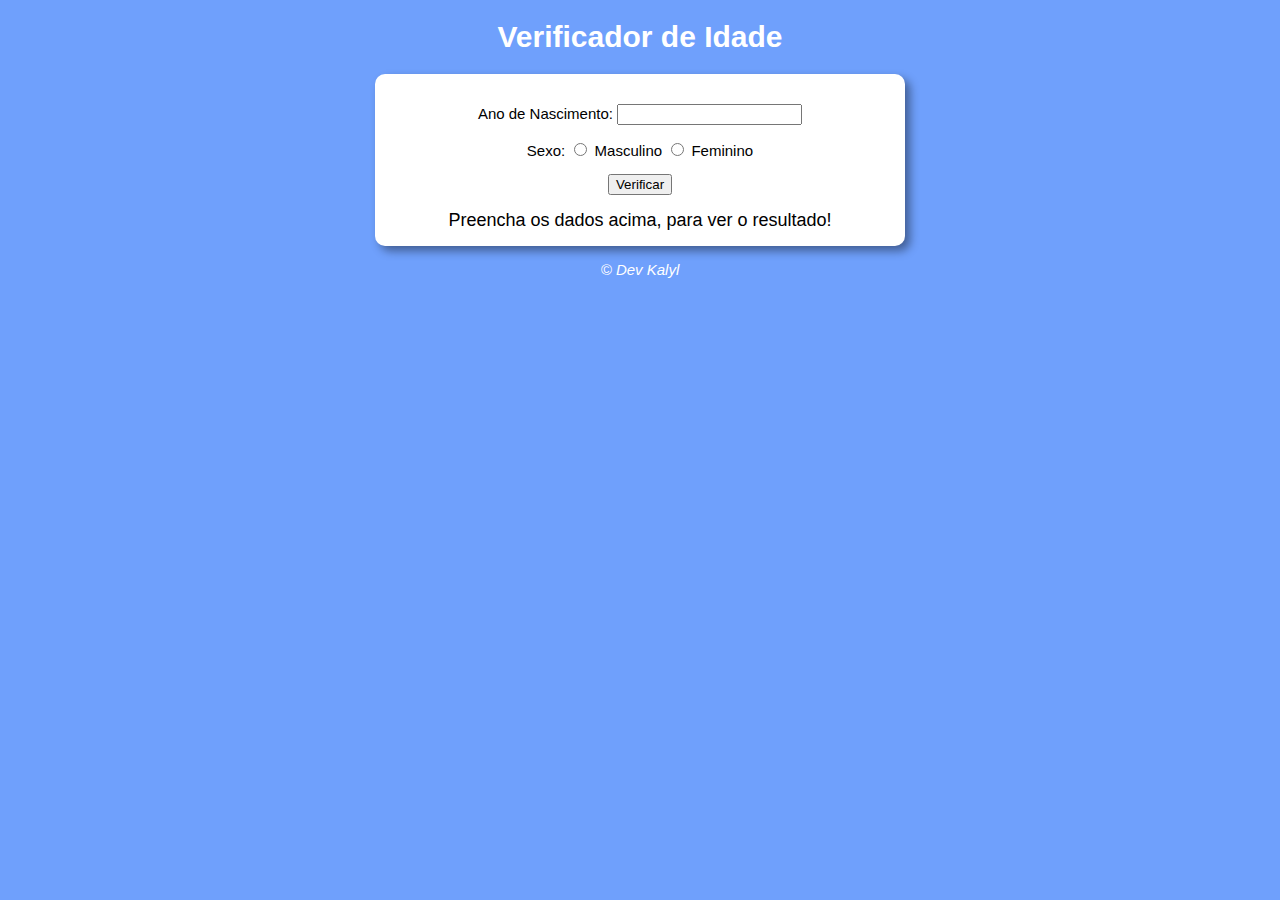
<file: moduloD/ex015/index.html>
<!DOCTYPE html>
<html lang="pt-br">
<head>
    <meta charset="UTF-8">
    <meta name="viewport" content="width=device-width, initial-scale=1.0">
    <title>Verificador de Idade</title>
    <link rel="stylesheet" href="style.css">
</head>
<body>
    <header>
        <h1>Verificador de Idade</h1>
    </header>
    <section>
        <div>
            <p>Ano de Nascimento:
              <input type="number" name="txtano" id="txtano" min="0">
            </p>
            <p>Sexo:
              <input type="radio" name="radsex" id="masc">
              <label for="masc">Masculino</label>
              <input type="radio" name="radsex" id="fem">
              <label for="masc">Feminino</label>
            </p>
            <p>
              <input type="button" value="Verificar" onclick="verificar()">
            </p>
        </div>
        <div id="res">
            Preencha os dados acima, para ver o resultado!
        </div>
    </section>
    <footer>
        <p>&copy; Dev Kalyl</p>
    </footer>
    <script src="script.js"></script>
  </body>
</html>
</file>
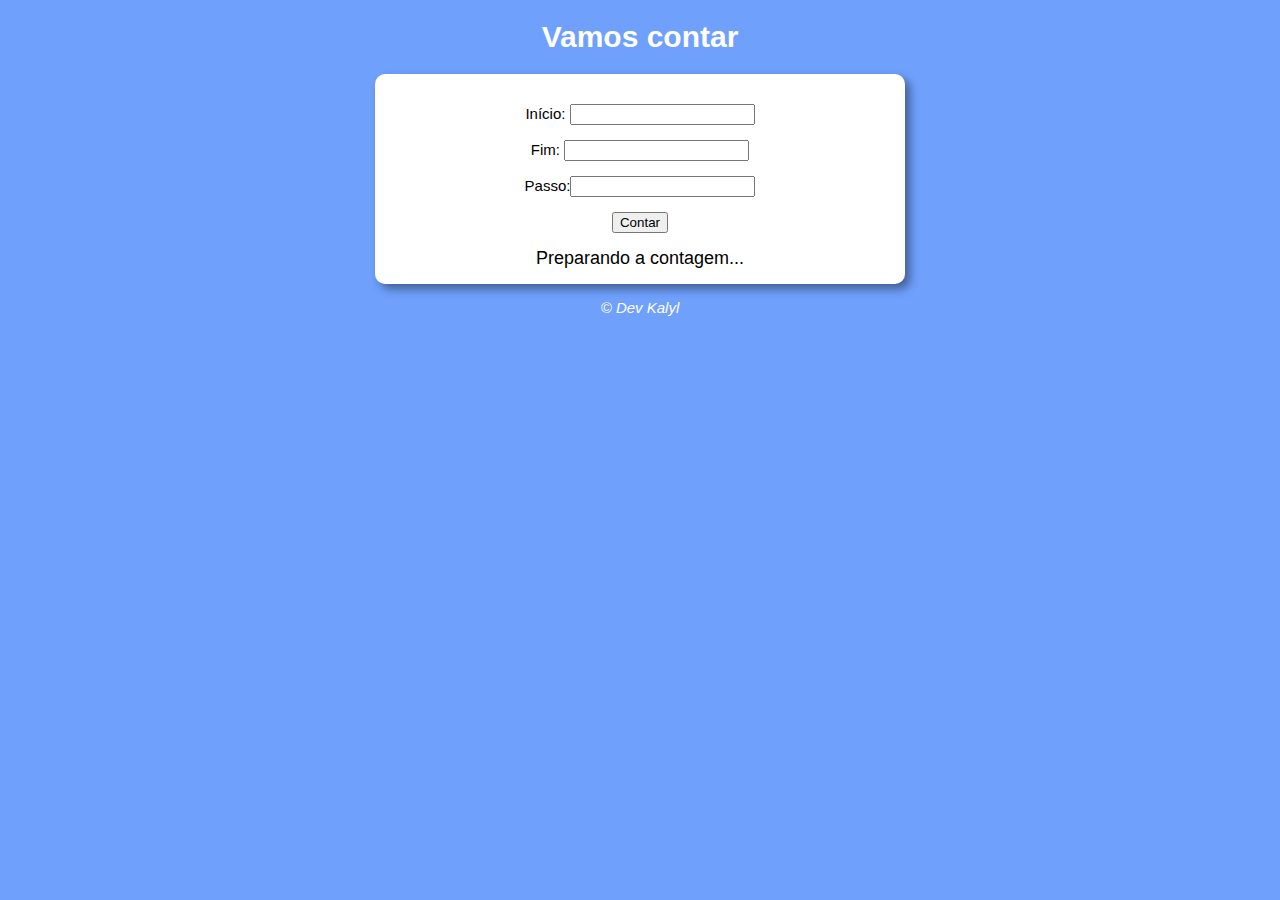
<file: moduloE/atividade01/index.html>
<!DOCTYPE html>
<html lang="pt-br">
<head>
    <meta charset="UTF-8">
    <meta name="viewport" content="width=device-width, initial-scale=1.0">
    <title>Contador</title>
    <link rel="stylesheet" href="style.css">
</head>
<body>
    <header>
        <h1>Vamos contar</h1>
    </header>
    <section>
        <div id="dados">
            <p>Início: <input type="number" name="inicio" id="txti"></p>
            <p>Fim: <input type="number" name="fim" id="txtf"></p>
            <p>Passo:<input type="number" name="passo" id="txtp"></p>
            <p><input type="button" value="Contar" onclick="contar()"></p>
        </div>
        <div id="res"> 
            Preparando a contagem...
        </div>
    </section>
    <footer>
        <p>&copy; Dev Kalyl</p>
    </footer>
    <script src="script.js"></script>
</body>
</html>
</file>
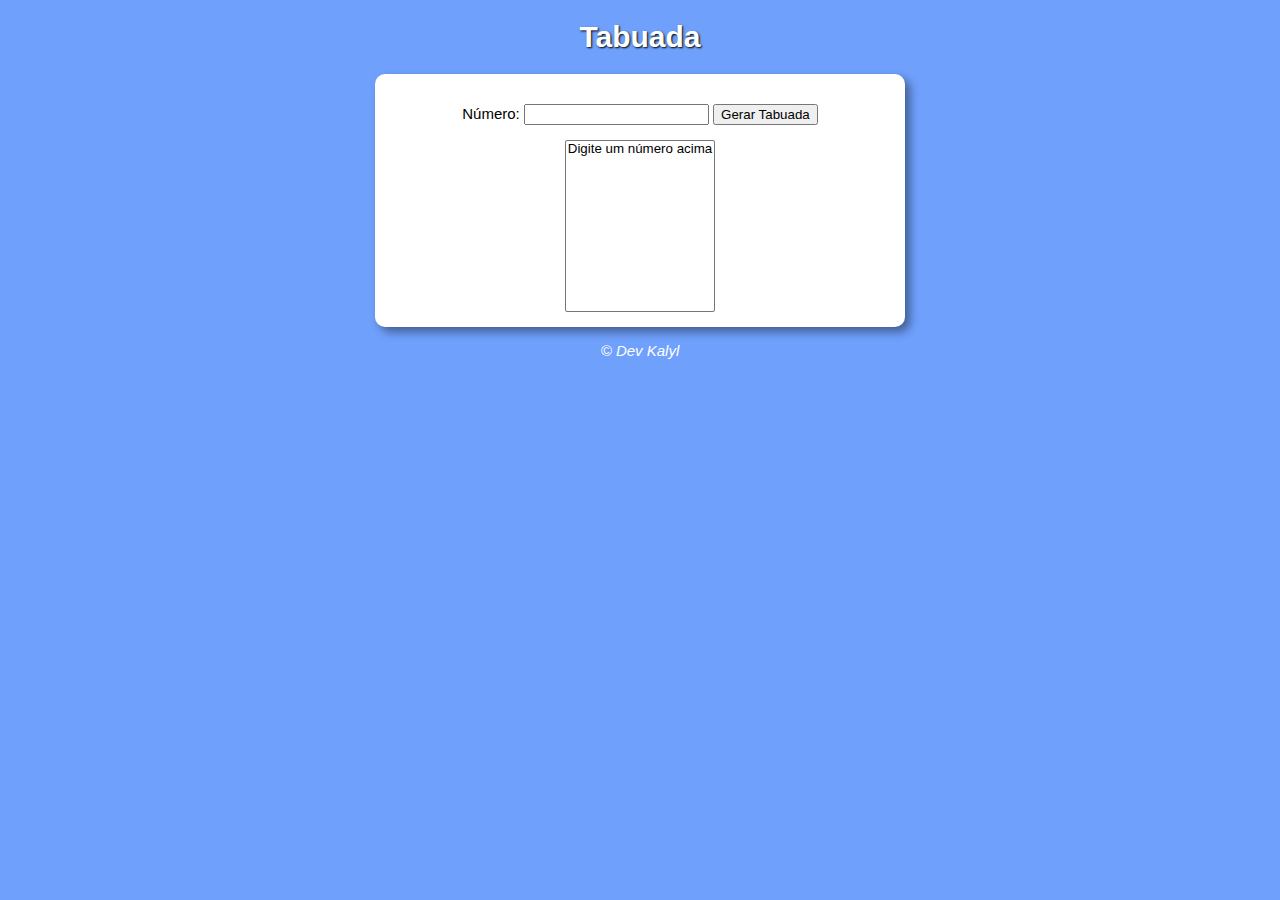
<file: moduloE/atividade02/index.html>
<!DOCTYPE html>
<html lang="pt-br">
<head>
    <meta charset="UTF-8">
    <meta name="viewport" content="width=device-width, initial-scale=1.0">
    <title>Tabuada</title>
    <link rel="stylesheet" href="style.css">
</head>
<body>
    <header>
        <h1>Tabuada</h1>
    </header>
    <section>
    <div>
        <p>Número: <input type="number" name="num" id="txtn">
        <input type="button" value="Gerar Tabuada" onclick="tabuada()"></p>
    </div>
    <div id="tabela">
        <select name="tabuada" id="seltab" size="10">
            <option>Digite um número acima</option>
        </select>
        
    </div>
    </section>
    <footer>
        <p>&copy; Dev Kalyl</p>
    </footer>
    <script src="script.js"></script>
</body>
</html>
</file>
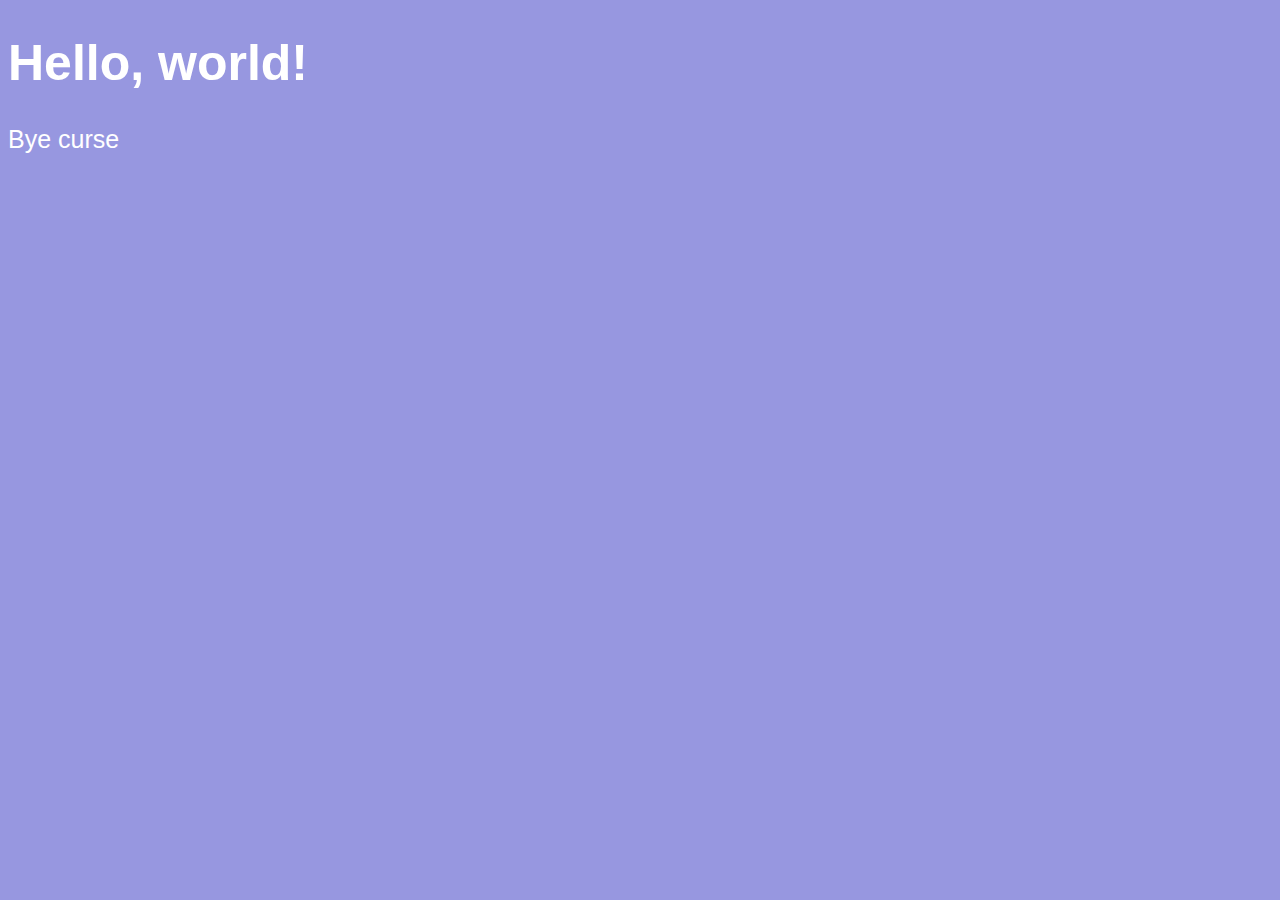
<file: moduloA/ex001.html>
<!DOCTYPE html>
<html lang="en">
<head>
    <meta charset="UTF-8">
    <meta name="viewport" content="width=device-width, initial-scale=1.0">
    <title>First test</title>
    <link rel="stylesheet" href="style.css">
</head>
<body>
    <h1>Hello, world!</h1>
    <p>Bye curse</p>
    <script>
        window.alert('My first message')
        window.confirm('Do you like JS?')
        window.prompt('What is your name?')
    </script>
</body>
</html>
</file>
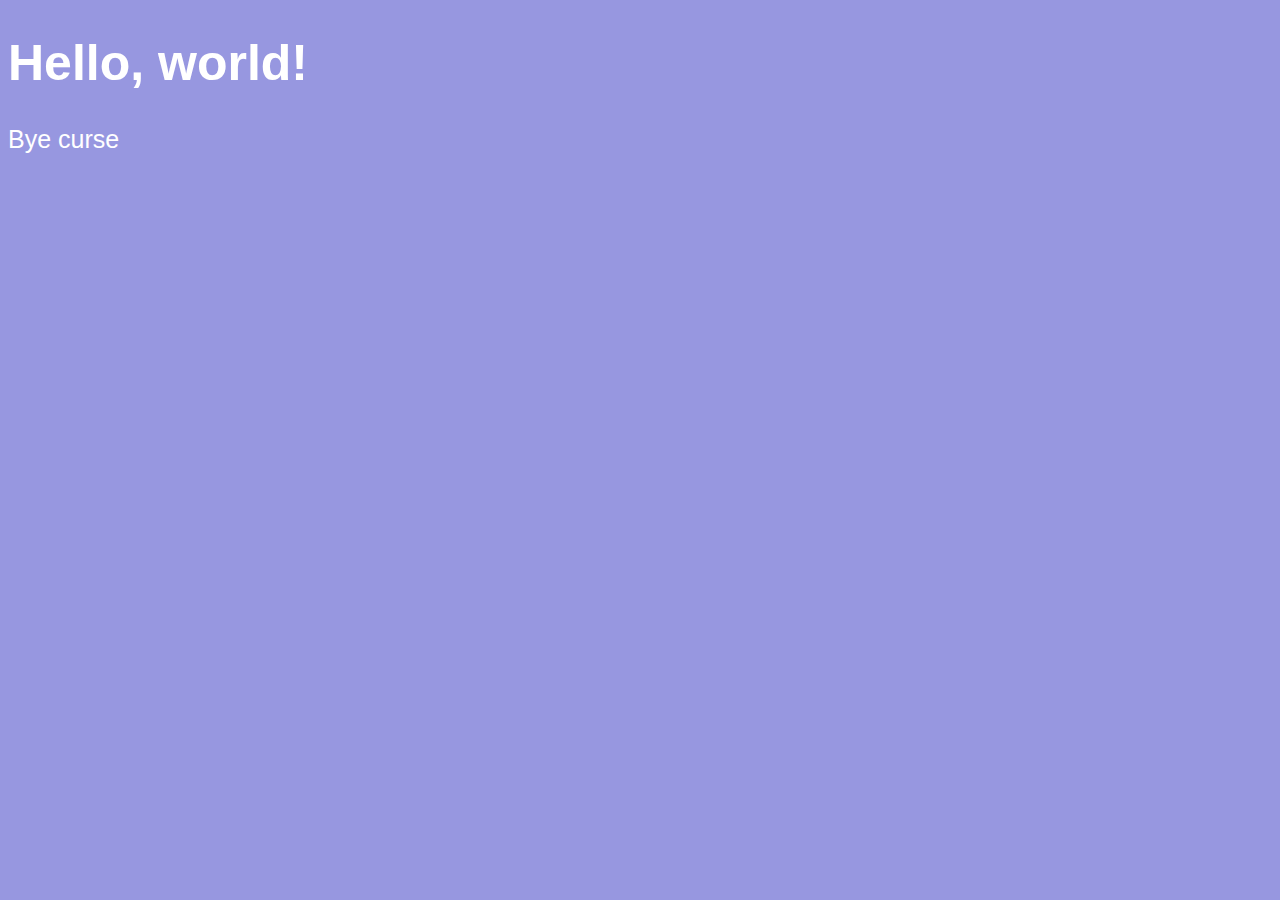
<file: moduloB/ex002.html>
<!DOCTYPE html>
<html lang="en">
<head>
    <meta charset="UTF-8">
    <meta name="viewport" content="width=device-width, initial-scale=1.0">
    <title>First test</title>
    <link rel="stylesheet" href="style.css">
</head>
<body>
    <h1>Hello, world!</h1>
    <p>Bye curse</p>
    <script>
        var nome = window.prompt('Qual seu nome?')
        window.alert('É um grande prazer te conhecer, ' + nome + '!')
    </script>
</body>
</html>
</file>
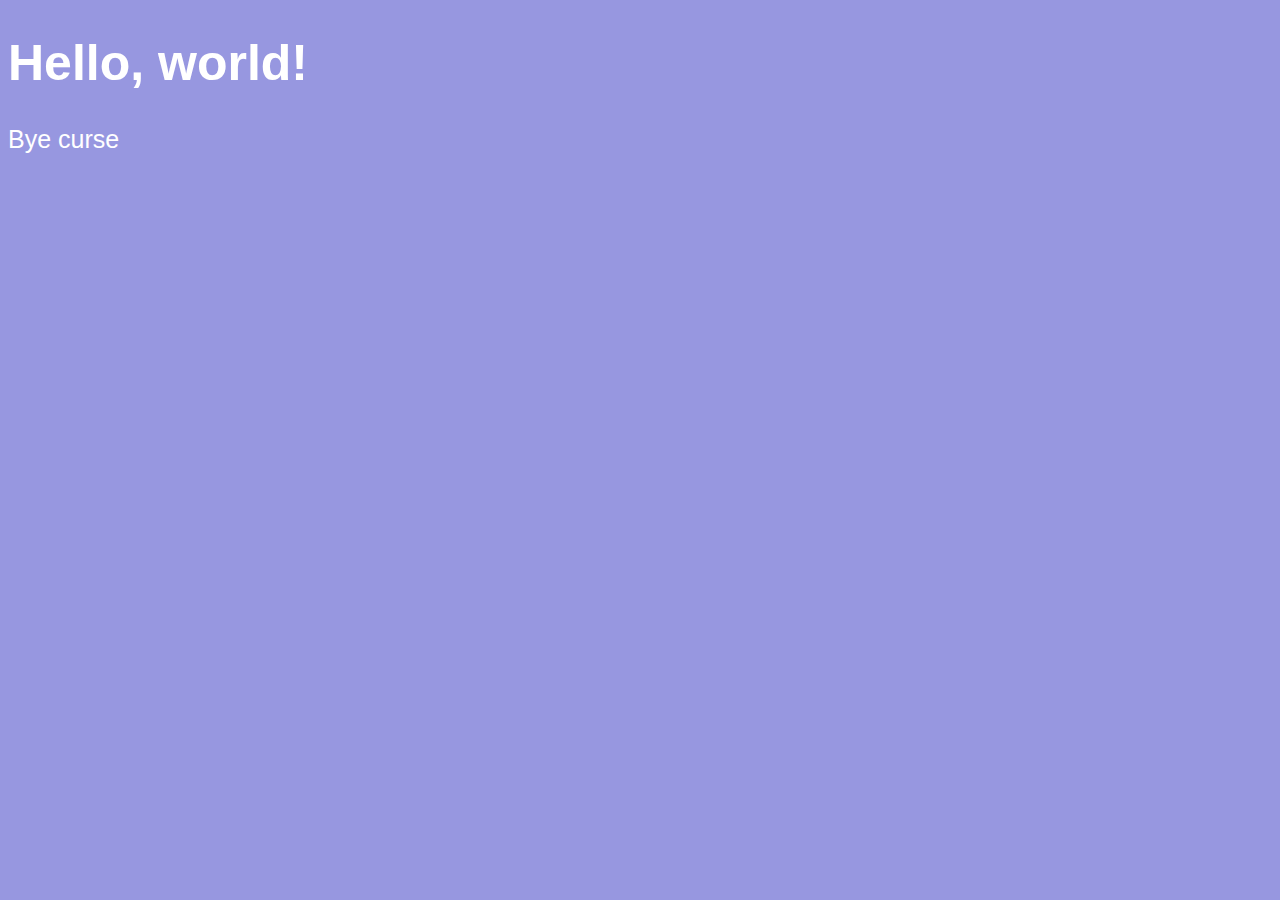
<file: moduloB/ex003.html>
<!DOCTYPE html>
<html lang="en">
<head>
    <meta charset="UTF-8">
    <meta name="viewport" content="width=device-width, initial-scale=1.0">
    <title>First test</title>
    <link rel="stylesheet" href="style.css">
</head>
<body>
    <h1>Hello, world!</h1>
    <p>Bye curse</p>
    <script>
        var n1 = Number(window.prompt('Digite um número:'))
        var n2 = Number(window.prompt('Digite outro número:'))
        var s = n1 + n2
        window.alert('A soma entre ${n1} e $ {n2} é igual a ${s}')
    </script>
</body>
</html>
</file>
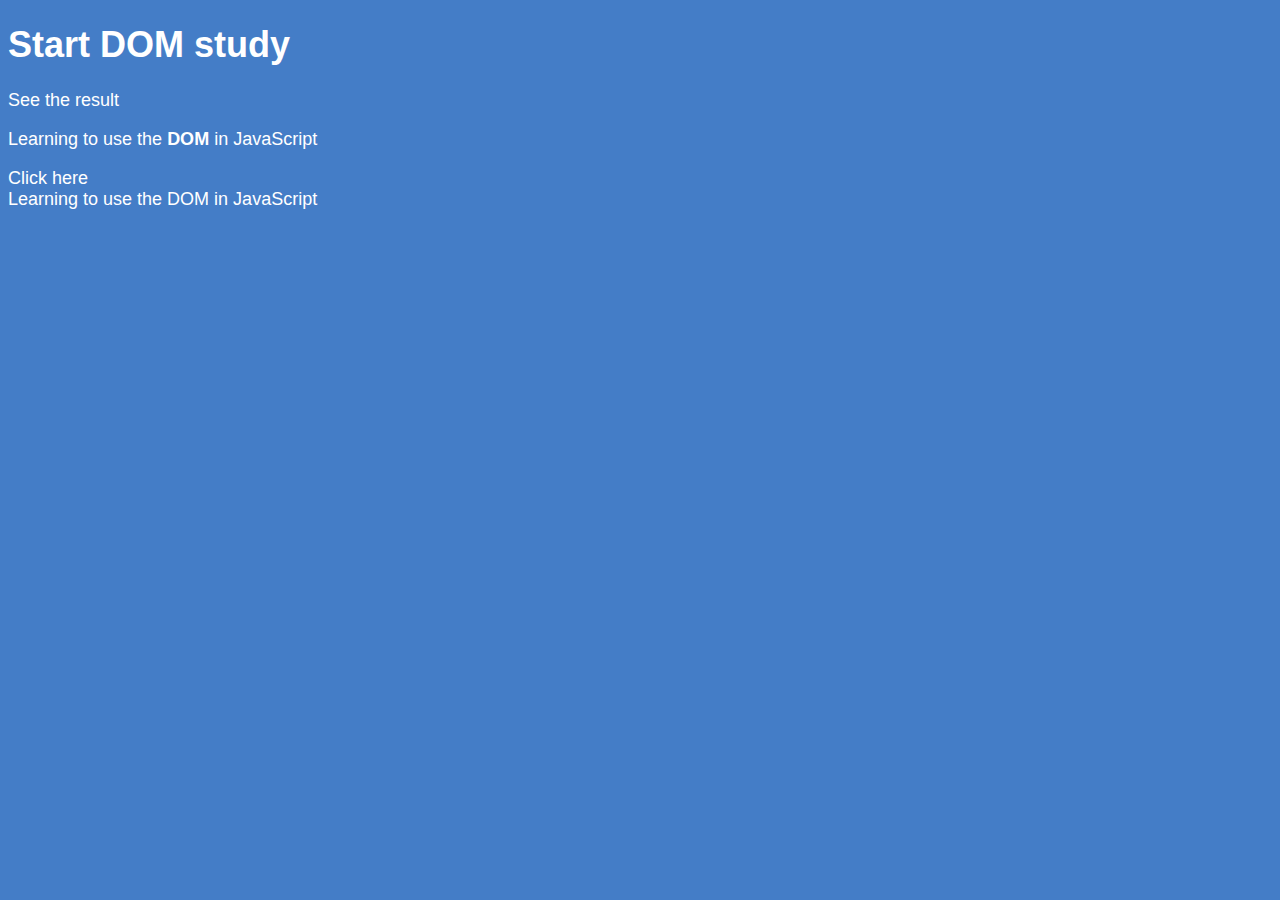
<file: moduloC/ex001.html>
<!DOCTYPE html>
<html lang="en">
<head>
    <meta charset="UTF-8">
    <meta name="viewport" content="width=device-width, initial-scale=1.0">
    <title>First steps with DOM</title>
    <link rel="stylesheet" href="style.css">
</head>
<body>
    <h1>Start DOM study</h1>
    <p>See the result</p>
    <p>Learning to use the <strong>DOM</strong> in JavaScript</p>
    <div>Click here</div>
    <script>
        var p1 = window.document.getElementsByTagName('p')[1]
        window.document.write(p1.innerText)
    </script>
</body>
</html>
</file>
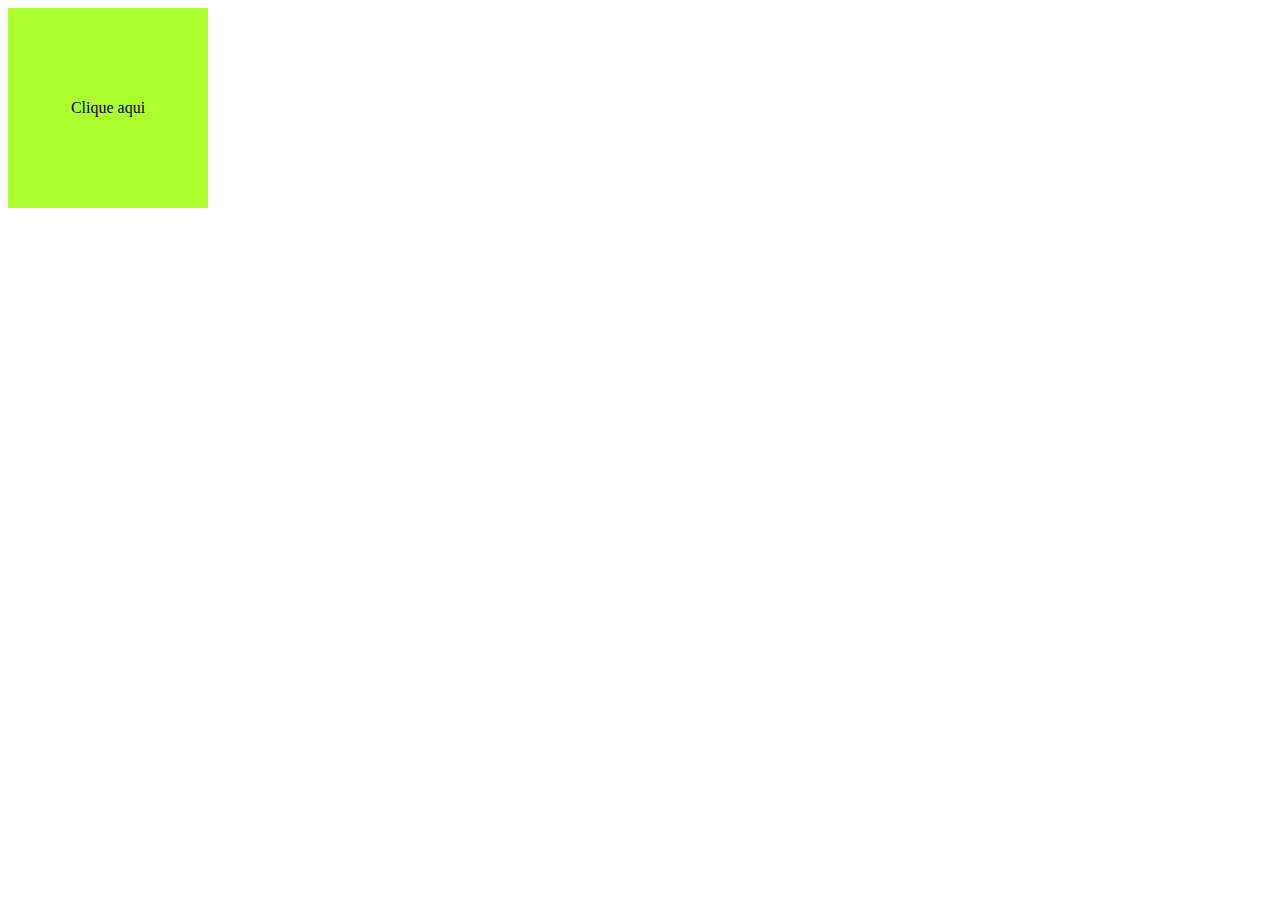
<file: moduloC/ex002.html>
<!DOCTYPE html>
<html lang="pt-br">
<head>
    <meta charset="UTF-8">
    <meta name="viewport" content="width=device-width, initial-scale=1.0">
    <title>Eventos DOM</title>
    <style>
        div#area {
            background-color: greenyellow;
            color: rgb(0, 0, 0);
            width: 200px;
            height: 200px;
            line-height: 200px;
            text-align: center;
        }
    </style>
</head>
<body>
    <div id="area">
        Clique aqui
    </div>
    <script>
        var a = window.document.getElementById('area')
        a.addEventListener('click', clicar)
        a.addEventListener('mouseenter', entrar)
        a.addEventListener('mouseout', sair)

        function clicar() {
        a.innerText = 'Clicou!'
        a.style.background = 'red'
        }

        function entrar () {
        a.innerText = 'Entrou!'
        a.style.background = 'blue'
        }

        function sair() {
        a.innerText = 'Saiu!'
        a.style.background = 'green'
        }
    </script>
</body>
</html>
</file>
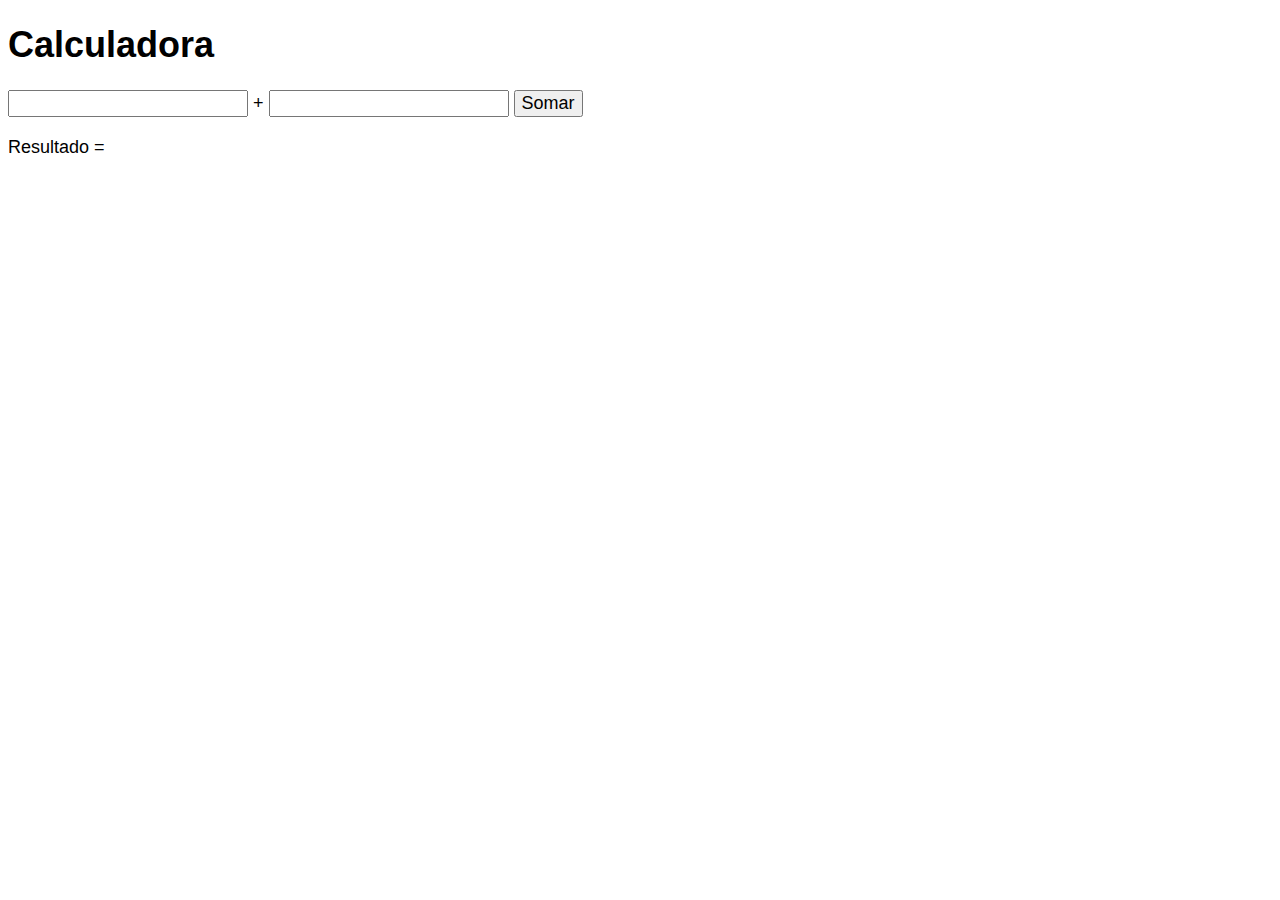
<file: moduloC/ex003.html>
<!DOCTYPE html>
<html lang="pt-br">
<head>
    <meta charset="UTF-8">
    <meta name="viewport" content="width=device-width, initial-scale=1.0">
    <title>Calculadora</title>
    <style>
        body, input {
            font-size: 18px;
            font-family: Arial, Helvetica, sans-serif;
        }

        div#res {
            margin-top: 20px;
        }
    </style>
</head>
<body>
    <h1>Calculadora</h1>
    <input type="number" name="txtn1" id="txtn1"> + 
    <input type="number" name="txtn2" id="txtn2">
    <input type="button" value="Somar" onclick="somar()">
    <div id="res">Resultado =</div>
    <script>
        function somar () {
        var tn1 = window.document.getElementById('txtn1')
        var tn2 = window.document.querySelector('input#txtn2')
        var res = window.document.getElementById('res')
        var n1 = Number(tn1.value)
        var n2 = Number(tn2.value)
        var s = n1 + n2
        res.innerHTML = `A soma de ${n1} + ${n2} é igual a <strong>${s}</strong>`
        }
    </script>
</body>
</html>
</file>
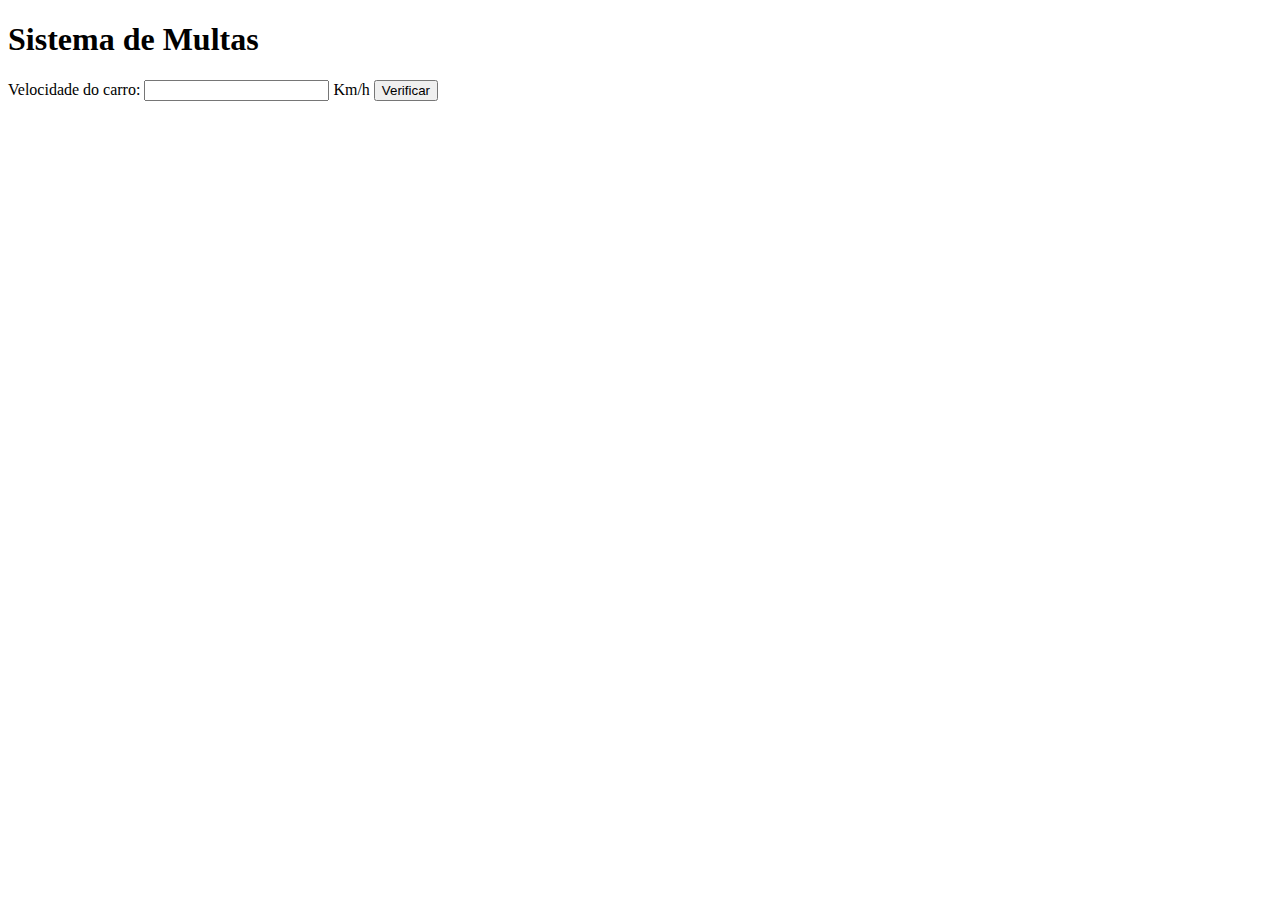
<file: moduloD/ex10.html>
<!DOCTYPE html>
<html lang="pt-br">
<head>
    <meta charset="UTF-8">
    <meta name="viewport" content="width=device-width, initial-scale=1.0">
    <title>DETRAN</title>
</head>
<body>
    <h1>Sistema de Multas</h1>
    Velocidade do carro: <input type="number" name="txtvel" id="txtvel"> Km/h
    <input type="button" value="Verificar" onclick="calcular()">
    <div id="res">

    </div>
    <script>
        function calcular () {
            var txtv = window.document.querySelector('input#txtvel')
            var res = window.document.querySelector('div#res')
            var vel = Number(txtv.value)
            res.innerHTML = `<p>Sua velocidade atual é de ${vel} Km/h</p>`
            if (vel > 60) {
                res.innerHTML += `<p>Você está MULTADO por excesso de velocidade!</p>`
            }
            res.innerHTML += `<p>Dirija sempre com cinto de segurança.</p>`
        }
    </script>
</body>
</html>
</file>
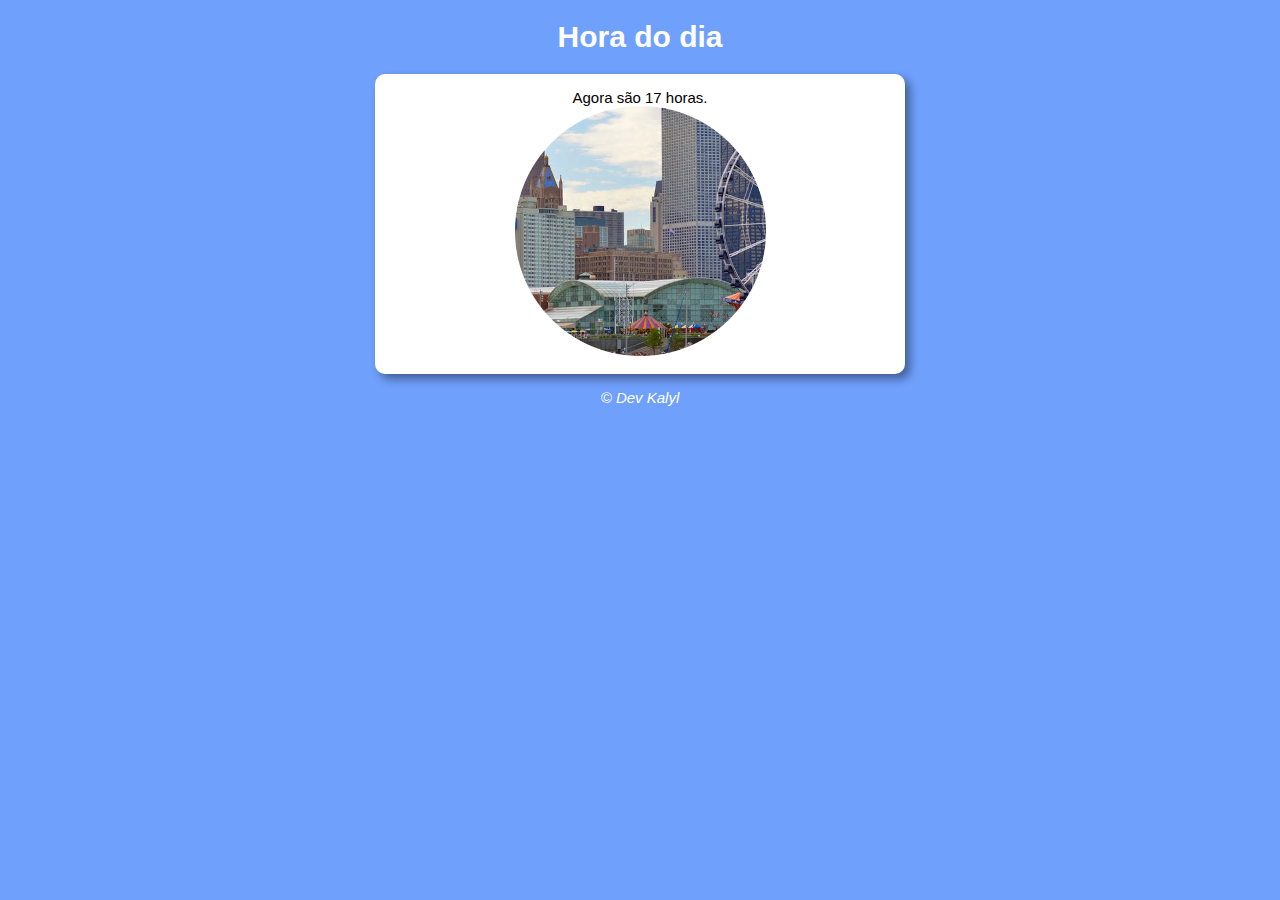
<file: moduloD/ex014/atvd01.html>
<!DOCTYPE html>
<html lang="pt-br">
<head>
    <meta charset="UTF-8">
    <meta name="viewport" content="width=device-width, initial-scale=1.0">
    <title>Modelo de Exercício</title>
    <link rel="stylesheet" href="style.css">
</head>
<body onload="carregar()">
    <header>
        <h1>Hora do dia</h1>
    </header>
    <section>
        <div id="msg">
            Aqui vai aparecer a msg...
        </div>
        <div id="foto">
            <img id="imagem" src="imagens/manha.png" alt="Foto do dia">
        </div>
    </section>
    <footer>
        <p>&copy; Dev Kalyl</p>
    </footer>
    <script src="script.js"></script>
</body>
</html>
</file>
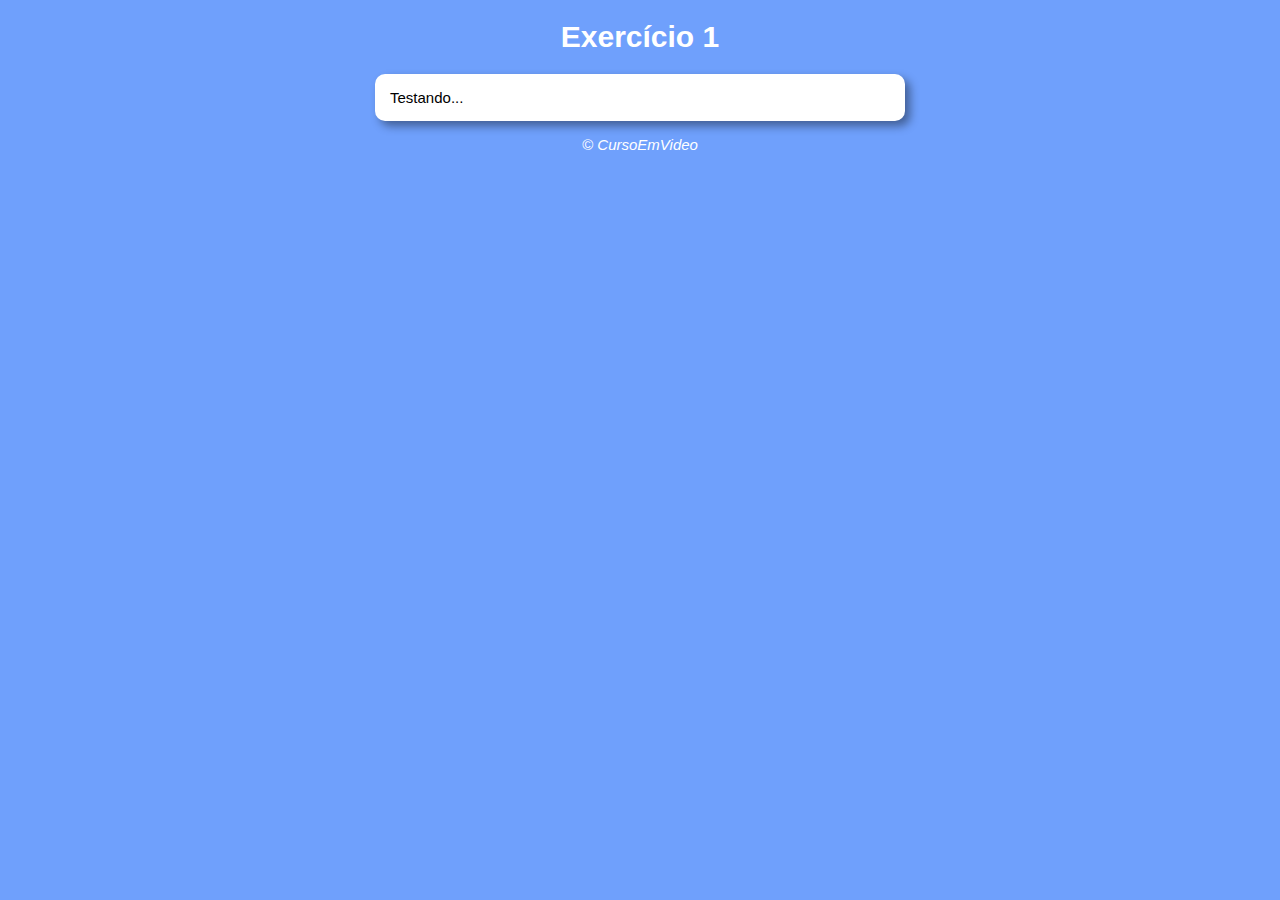
<file: moduloD/modeloo/atvd01.html>
<!DOCTYPE html>
<html lang="pt-br">
<head>
    <meta charset="UTF-8">
    <meta name="viewport" content="width=device-width, initial-scale=1.0">
    <title>Modelo de Exercício</title>
    <link rel="stylesheet" href="style.css">
</head>
<body>
    <header>
        <h1>Exercício 1 </h1>
    </header>
    <section>
        <div>
            Testando...
        </div>
    </section>
    <footer>
        <p>&copy; CursoEmVideo</p>
    </footer>
    <script src="script.js"></script>
</body>
</html>
</file>
<file: moduloD/ex015/style.css>
@charset "@UTF 8";

* {
    text-align: center;
}

body {
    background-color: rgb(111, 160, 252);
    font-family: Arial, Helvetica, sans-serif;
    font-size: 15px;
}

header {
    color: white;
    text-align: center;
}

div {
    text-align: center;
}

section {
    background-color: white;
    border-radius: 10px;
    padding: 15px;
    width: 500px;
    margin: auto;
    box-shadow: 5px 5px 10px rgba(0, 0, 0, 0.411);
}

#res {
    text-align: center; 
    font-size: 18px;
    margin-top: 10px;
}

#res img {
    display: block; 
    margin: 10px auto; 
    border-radius: 50%; 
}

footer {
    color: white;
    font-style: italic;
    text-align: center;
}
</file>
<file: moduloE/atividade01/style.css>
@charset "@UTF 8";

* {
    text-align: center;
}

body {
    background-color: rgb(111, 160, 252);
    font-family: Arial, Helvetica, sans-serif;
    font-size: 15px;
}

header {
    color: white;
    text-align: center;
}

div {
    text-align: center;
}

section {
    background-color: white;
    border-radius: 10px;
    padding: 15px;
    width: 500px;
    margin: auto;
    box-shadow: 5px 5px 10px rgba(0, 0, 0, 0.411);
}

#res {
    text-align: center; 
    font-size: 18px;
    margin-top: 10px;
}

#res img {
    display: block; 
    margin: 10px auto; 
    border-radius: 50%; 
}

footer {
    color: white;
    font-style: italic;
    text-align: center;
}
</file>
<file: moduloE/atividade02/style.css>
@charset "@UTF 8";

* {
    text-align: center;
}

body {
    background-color: rgb(111, 160, 252);
    font-family: Arial, Helvetica, sans-serif;
    font-size: 15px;
}

header {
    color: white;
    text-align: center;
    text-shadow: 1px 1px 2px black;
}

div {
    text-align: center;
}

section {
    background-color: white;
    border-radius: 10px;
    padding: 15px;
    width: 500px;
    margin: auto;
    box-shadow: 5px 5px 10px rgba(0, 0, 0, 0.411);
}

#res {
    text-align: center; 
    font-size: 18px;
    margin-top: 10px;
}

#res img {
    display: block; 
    margin: 10px auto; 
    border-radius: 50%; 
}

footer {
    color: white;
    font-style: italic;
    text-align: center;
}
</file>
<file: moduloA/style.css>
@charset "@UTF 8";

body {
    background-color: rgb(151, 151, 224);
    color: white;
    font-family: Arial, Helvetica, sans-serif;
    font-size: 25px;
}
</file>
<file: moduloB/style.css>
@charset "@UTF 8";

body {
    background-color: rgb(151, 151, 224);
    color: white;
    font-family: Arial, Helvetica, sans-serif;
    font-size: 25px;
}
</file>
<file: moduloC/style.css>
@charset "@UTF 8";

body {
    background-color: rgb(68, 125, 199);
    color: white;
    font-family:'Lucida Sans', 'Lucida Sans Regular', 'Lucida Grande', 'Lucida Sans Unicode', Geneva, Verdana, sans-serif;
    font-size: 18px;
}
</file>
<file: moduloD/ex014/style.css>
@charset "@UTF 8";

body {
    background-color: rgb(111, 160, 252);
    font-family: Arial, Helvetica, sans-serif;
    font-size: 15px;
}

header {
    color: white;
    text-align: center;
}

div {
    text-align: center;
}

section {
    background-color: white;
    border-radius: 10px;
    padding: 15px;
    width: 500px;
    margin: auto;
    box-shadow: 5px 5px 10px rgba(0, 0, 0, 0.411);
}

footer {
    color: white;
    font-style: italic;
    text-align: center;
}
</file>
<file: moduloD/modeloo/style.css>
@charset "@UTF 8";

body {
    background-color: rgb(111, 160, 252);
    font-family: Arial, Helvetica, sans-serif;
    font-size: 15px;
}

header {
    color: white;
    text-align: center;
}

section {
    background-color: white;
    border-radius: 10px;
    padding: 15px;
    width: 500px;
    margin: auto;
    box-shadow: 5px 5px 10px rgba(0, 0, 0, 0.411);
}

footer {
    color: white;
    font-style: italic;
    text-align: center;
}
</file>
